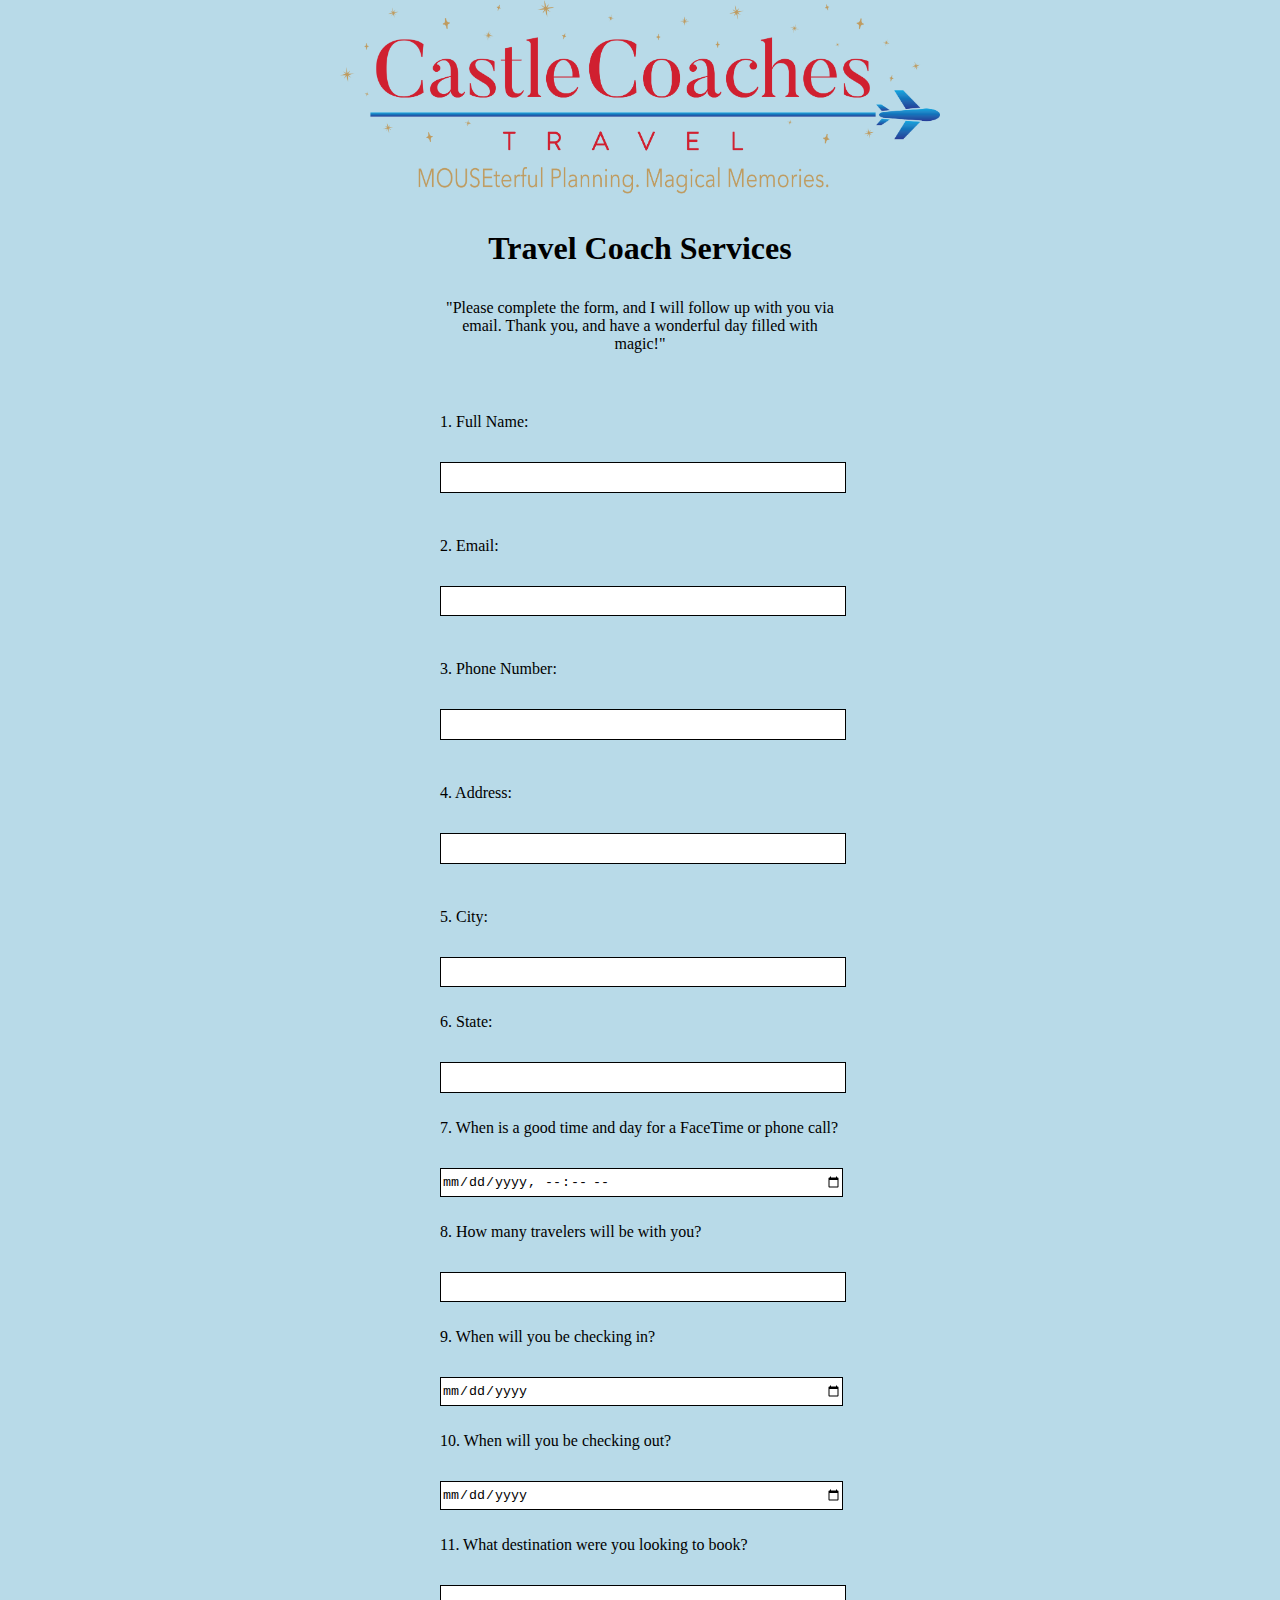
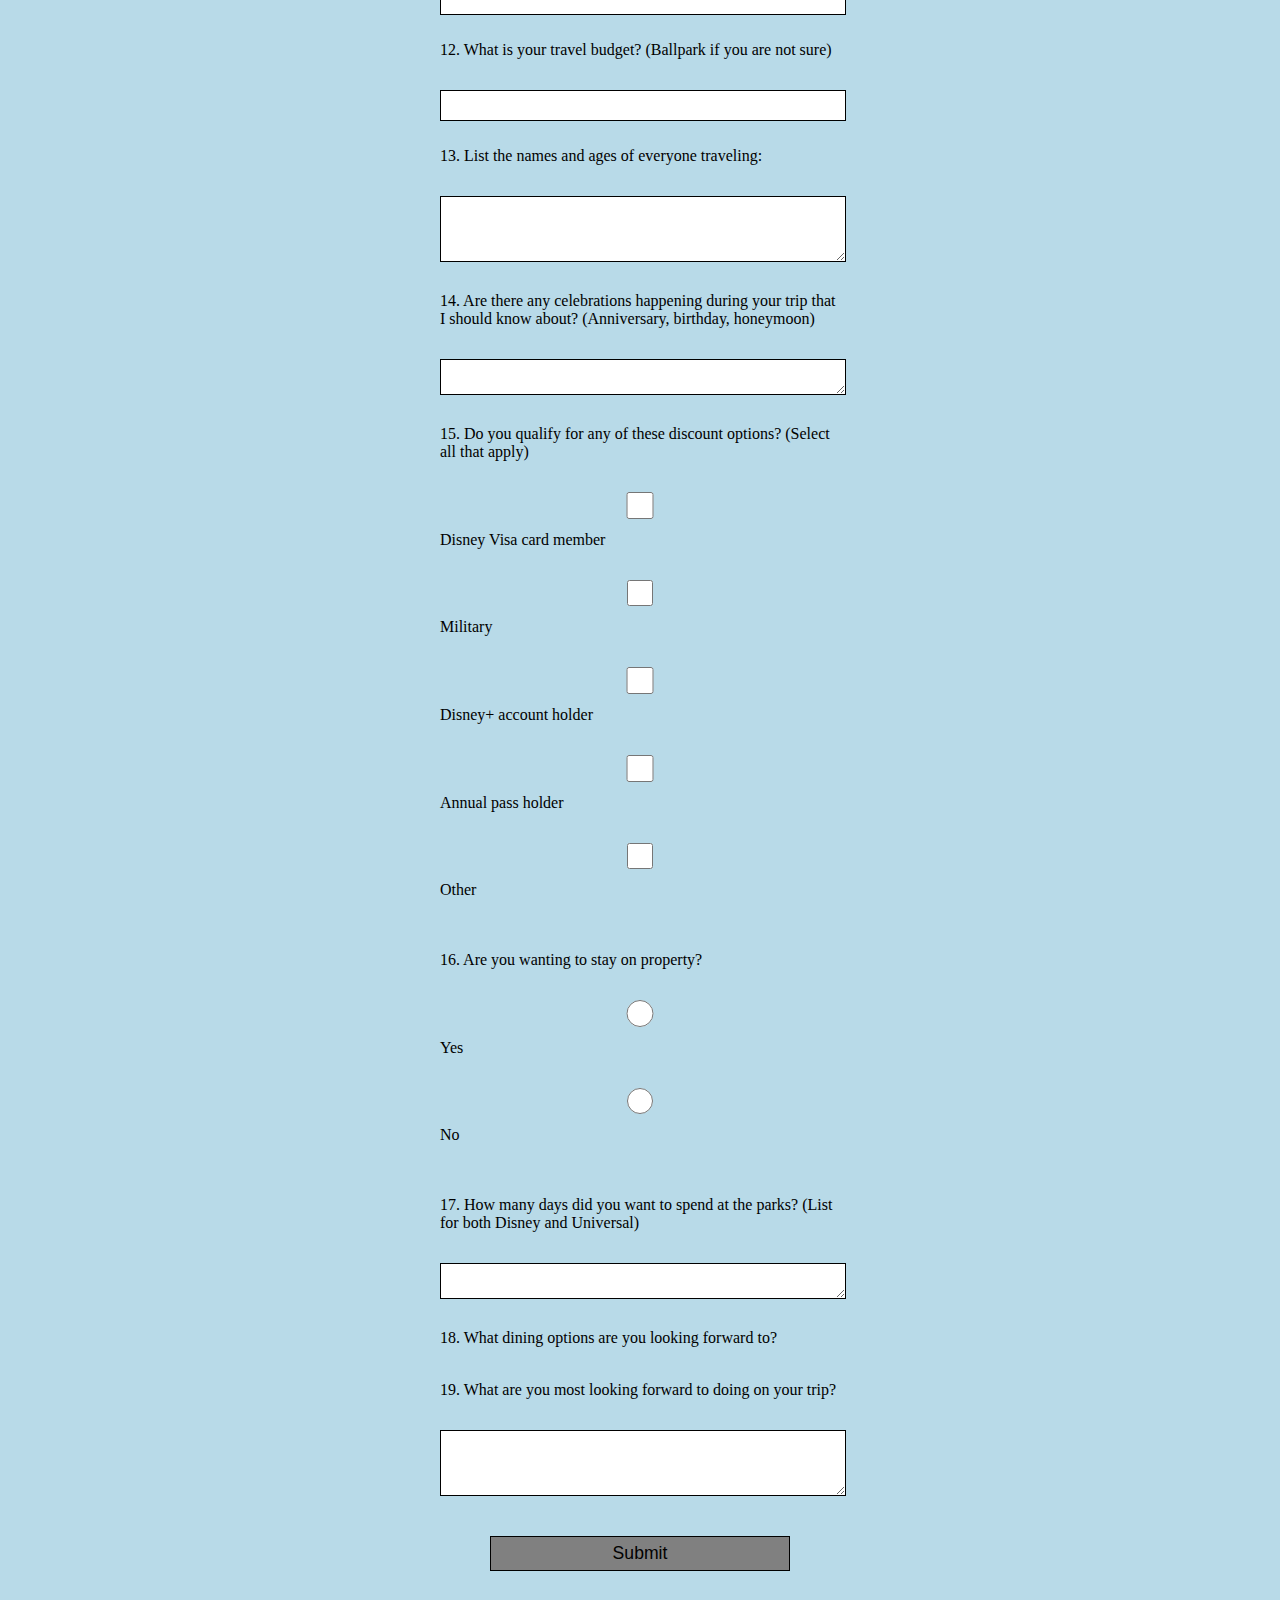
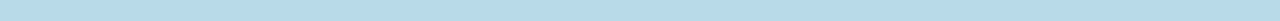
<file: CCsurvey.html>
<!DOCTYPE html>
<html>
  <head>
    <meta charset="UTF-8" />
    <meta name="viewport" content="width=device-width, initial-scale=1.0" />
    <title>Travel Coach Services</title>
    <link rel="stylesheet" href="CCsurvey.css" />
  </head>
  <body>
    <div class="logo">
      <img src="CClogo.png" />
    </div>
    <div class="intro">
      <h1 id="title">Travel Coach Services</h1>

      <p id="description">
        "Please complete the form, and I will follow up with you via email.
        Thank you, and have a wonderful day filled with magic!"
      </p>
    </div>

    <form>
      <br /><br />
      <div>
        <label for="full-name"
        >1. Full Name:</label><br />
        <input 
          required type="text" 
          id="full-name" 
          name="full-name" 
          />
      </div>
      <br /><br />
      <div>
        <label for="email"
        >2. Email:</label><br />
        <input 
          required 
          type="email" 
          id="email" 
          name="email"/>
      </div>
      <br /><br />
      <div>
        <label for="phone"
        >3. Phone Number:</label><br />
        <input 
          required 
          type="tel" 
          id="phone" 
          name="phone" 
        />
      </div>
      <br /><br />
      <div>
        <label for="address">4. Address:</label><br />
        <input type="text" id="address" name="address" />
      </div>
      <br /><br />

      

      <label for="city">5. City:</label><br />
      <input required type="text" id="city" name="city" /><br /><br />

      <label for="state">6. State:</label>
      <br />
      <input required type="text" id="state" name="state" />
      <br /><br />

      <label for="good-time"
        >7. When is a good time and day for a FaceTime or phone call?</label
      ><br />
      <input 
        type="datetime-local" 
        id="good-time" 
        name="good-time" 
        />
      <br /><br />

      <label for="travelers"
        >8. How many travelers will be with you?</label>
      <br />
      <input
        type="number"
        id="travelers"
        name="travelers"
        min="1"
        required
      /><br /><br />

      <label for="check-in"
        >9. When will you be checking in?</label>
      <br />
      <input 
        type="date" 
        id="check-in" 
        name="check-in" 
        required 
        /><br /><br />

      <label for="check-out"
        >10. When will you be checking out?</label>
      <br />
      <input 
        type="date" 
        id="check-out" 
        name="check-out" 
        required 
        /><br /><br />

      <label for="destination"
        >11. What destination were you looking to book?</label
      ><br />
      <input 
        type="text" 
        id="destination" 
        name="destination" 
        /><br /><br />

      <label for="budget"
        >12. What is your travel budget? (Ballpark if you are not sure)</label
      ><br />
      <input 
        type="text" 
        id="budget" 
        name="budget" 
        /><br /><br />

      <label for="travelers-info"
        >13. List the names and ages of everyone traveling:</label
      ><br />
      <textarea 
        id="travelers-info" 
        name="travelers-info" 
        rows="4"
        ></textarea><br /><br />

      <label for="celebrations"
        >14. Are there any celebrations happening during your trip that I should
        know about? (Anniversary, birthday, honeymoon)</label
      ><br />
      <textarea 
        id="celebrations" 
        name="celebrations" 
        rows="2"
        ></textarea><br /><br />

      <label for="discounts"
        >15. Do you qualify for any of these discount options? (Select all that
        apply)</label
      ><br />
      <input
        type="checkbox"
        id="disney-visa"
        name="discounts"
        value="Disney Visa card member"
      />
      <label for="disney-visa">Disney Visa card member</label><br />
      <input type="checkbox" id="military" name="discounts" value="Military" />
      <label for="military">Military</label><br />
      <input
        type="checkbox"
        id="disney-plus"
        name="discounts"
        value="Disney+ account holder"
      />
      <label for="disney-plus">Disney+ account holder</label><br />
      <input
        type="checkbox"
        id="annual-pass"
        name="discounts"
        value="Annual pass holder"
      />
      <label for="annual-pass">Annual pass holder</label><br />
      <input
        type="checkbox"
        id="other-discount"
        name="discounts"
        value="Other"
      />
      <label for="other-discount">Other</label><br /><br />

      <label for="stay-on-property"
        >16. Are you wanting to stay on property?</label
      ><br />
      <input
        type="radio"
        id="on-property-yes"
        name="stay-on-property"
        value="Yes"
      />
      <label for="on-property-yes">Yes</label><br />
      <input
        type="radio"
        id="on-property-no"
        name="stay-on-property"
        value="No"
      />
      <label for="on-property-no">No</label><br /><br />

      <label for="park-days"
        >17. How many days did you want to spend at the parks? (List for both
        Disney and Universal)</label
      ><br />
      <textarea id="park-days" name="park-days" rows="2"></textarea><br /><br />

      <label for="dining-options"
        >18. What dining options are you looking forward to?</label
      ><br />
      

      <!--Multiple dropdown or check box-->

      <label for="trip-activities">
        19. What are you most looking forward to doing on your trip?</label
      >
      <br />
      <textarea id="trip-activities" name="trip-activities" rows="4"></textarea>
      <br /><br />

      <input type="submit" value="Submit" />
    </form>
  </body>
</html>
</file>
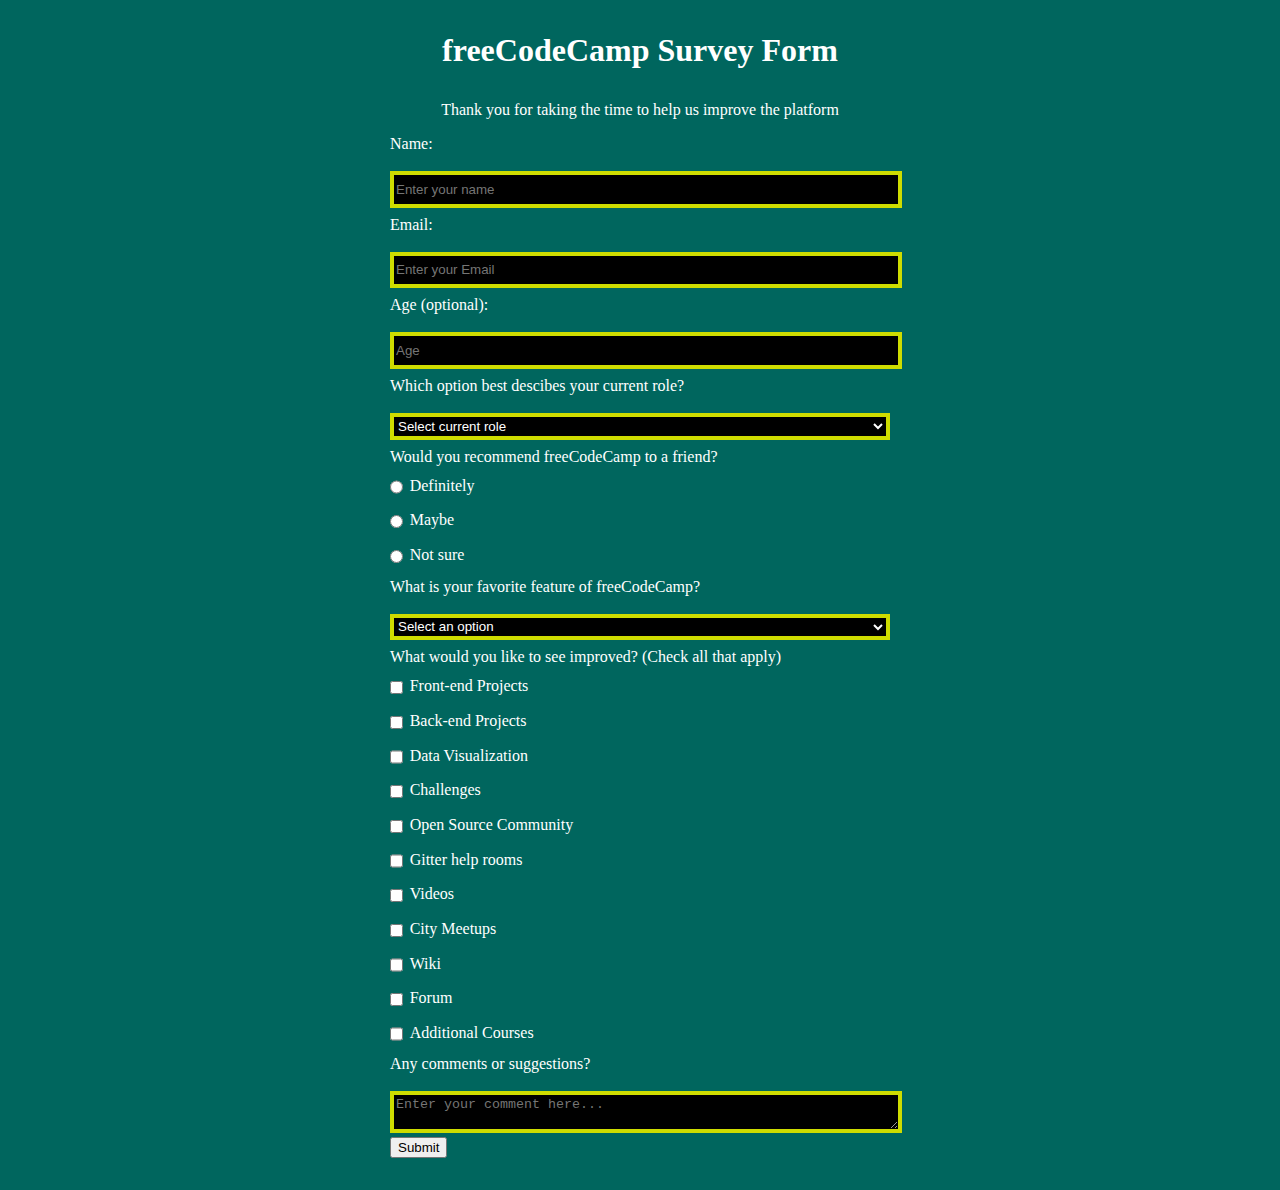
<file: surveyFCC.html>
<!DOCTYPE html>
  <html>
    <head>
      <meta charset="UTF-8" />
    <meta name="viewport" content="width=device-width, initial-scale=1.0" />
      <title>freeCodeCamp Survey Project</title>
      <link rel="stylesheet" href="surveyFCC.css">
    </head>
    <body>
      <div class="intro">
        <h1 id="title">freeCodeCamp Survey Form</h1>

        <p id="description">Thank you for taking the time to help us improve the platform</p>
      </div>
      


      <form id="survey-form">
        <div class="form-name">

          <label id="name-label"> Name:</label>     
          <input required id="name" type="text" placeholder="Enter your name">
        </div>


        <div id="survey-email">
          <label id="email-label">Email:</label>
          <input required id="email" type="email" placeholder="Enter your Email">
        </div>

        <div id="survey-number">
          <label id="number-label">Age (optional):</label>     
          <input required min="13" max="120" id="number" type="number" placeholder="Age">
        </div>


        <div id="form-group">
          <label>Which option best descibes your current role?</label>
          <select id="dropdown"><option value=" ">Select current role</option>
          <option value="1">Student</option>
          <option value="2">Full Time Job</option>
          <option value="3">Full Time Learner</option>
          <option value="4">Perfer not to say</option>
          <option value="5">Other</option>
          </select>
        </div>

        <div id="survey-radio">
          <label>Would you recommend freeCodeCamp to a friend?</label>
          <label><input name="recommend" value="definitely" type="radio" class="inline" id="definitely"  >Definitely</label>
          <label><input name="recommend" value="maybe" type="radio" class="inline" id="maybe">Maybe</label>
          <label><input name="recommend"value="not-sure" type="radio" class="inline" id="not-sure">Not sure</label>
        </div>

         

        <div id="form-group">
          <label>What is your favorite feature of freeCodeCamp?</label>
          <select id="dropdown"><option value=" ">Select an option</option>
          <option value="1">Challenges</option>
          <option value="2">Projects</option>
          <option value="3">Community</option>
          <option value="4">Open Source</option>
          </select>
        </div>

        <div id="survey-box">
          
          <label>What would you like to see improved? (Check all that apply)</label>
          <label> <input value="front-end" name="front-end" id="survey-form" type="checkbox" class="inline" />Front-end Projects</label>
          <label> <input value="back-end" name="back-end" id="survey-form" type="checkbox" class="inline" />Back-end Projects</label>
          <label> <input value="data-visualization" name="data-visualization" id="survey-form" type="checkbox" class="inline" />Data Visualization</label>
          <label> <input value="Challenges" name="challenges" id="survey-form" type="checkbox" class="inline" />Challenges</label>
          <label> <input value="Open Source Community" name="Open Source Community" id="survey-form" type="checkbox" class="inline" />Open Source Community</label>
          <label> <input value="Gitter help rooms" name="Gitter help rooms" id="survey-form" type="checkbox" class="inline" />Gitter help rooms</label>
          <label> <input value="Videos" name="Videos" id="survey-form" type="checkbox" class="inline" />Videos</label>
          <label> <input value="City Meetups" name="City Meetups" id="survey-form" type="checkbox" class="inline" />City Meetups</label>
          <label> <input value="Wiki" name="Wiki" id="survey-form" type="checkbox" class="inline" />Wiki</label>
          <label> <input value="Forum" name="Forum" id="survey-form" type="checkbox" class="inline" />Forum</label>
          <label> <input value="Additional Courses" name="Additional Courses" id="survey-form" type="checkbox" class="inline" />Additional Courses</label> 
          
        </div>

        <div id="survey-explain">
          <label>Any comments or suggestions?</label>
          <textarea placeholder="Enter your comment here..."></textarea>
        </div>

        <div class="form-group">
          <button id="submit" type="submit">Submit</button>
        </div>
      
      </form>
      
     
      
      
      
      
     
    </body>
  </html>
</file>
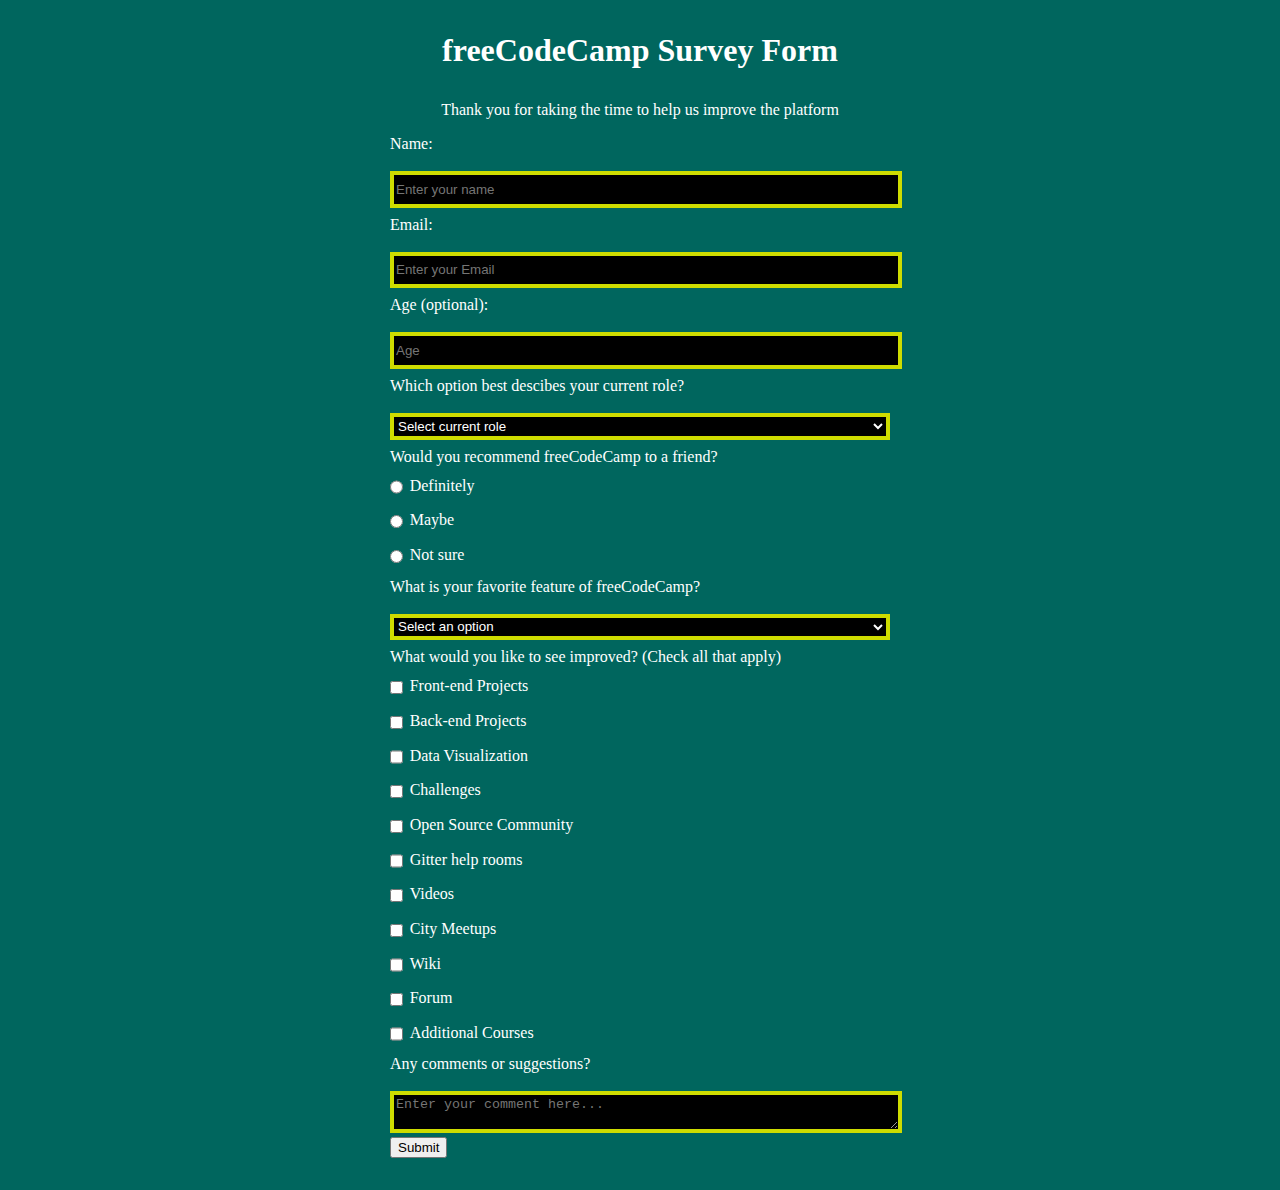
<file: FCC/surveyFCC.html>
<!DOCTYPE html>
  <html>
    <head>
      <meta charset="UTF-8" />
    <meta name="viewport" content="width=device-width, initial-scale=1.0" />
      <title>freeCodeCamp Survey Project</title>
      <link rel="stylesheet" href="surveyFCC.css">
    </head>
    <body>
      <div class="intro">
        <h1 id="title">freeCodeCamp Survey Form</h1>

        <p id="description">Thank you for taking the time to help us improve the platform</p>
      </div>
      


      <form id="survey-form">
        <div class="form-name">

          <label id="name-label"> Name:</label>     
          <input required id="name" type="text" placeholder="Enter your name">
        </div>


        <div id="survey-email">
          <label id="email-label">Email:</label>
          <input required id="email" type="email" placeholder="Enter your Email">
        </div>

        <div id="survey-number">
          <label id="number-label">Age (optional):</label>     
          <input required min="13" max="120" id="number" type="number" placeholder="Age">
        </div>


        <div id="form-group">
          <label>Which option best descibes your current role?</label>
          <select id="dropdown"><option value=" ">Select current role</option>
          <option value="1">Student</option>
          <option value="2">Full Time Job</option>
          <option value="3">Full Time Learner</option>
          <option value="4">Perfer not to say</option>
          <option value="5">Other</option>
          </select>
        </div>

        <div id="survey-radio">
          <label>Would you recommend freeCodeCamp to a friend?</label>
          <label><input name="recommend" value="definitely" type="radio" class="inline" id="definitely"  >Definitely</label>
          <label><input name="recommend" value="maybe" type="radio" class="inline" id="maybe">Maybe</label>
          <label><input name="recommend"value="not-sure" type="radio" class="inline" id="not-sure">Not sure</label>
        </div>

         

        <div id="form-group">
          <label>What is your favorite feature of freeCodeCamp?</label>
          <select id="dropdown"><option value=" ">Select an option</option>
          <option value="1">Challenges</option>
          <option value="2">Projects</option>
          <option value="3">Community</option>
          <option value="4">Open Source</option>
          </select>
        </div>

        <div id="survey-box">
          
          <label>What would you like to see improved? (Check all that apply)</label>
          <label> <input value="front-end" name="front-end" id="survey-form" type="checkbox" class="inline" />Front-end Projects</label>
          <label> <input value="back-end" name="back-end" id="survey-form" type="checkbox" class="inline" />Back-end Projects</label>
          <label> <input value="data-visualization" name="data-visualization" id="survey-form" type="checkbox" class="inline" />Data Visualization</label>
          <label> <input value="Challenges" name="challenges" id="survey-form" type="checkbox" class="inline" />Challenges</label>
          <label> <input value="Open Source Community" name="Open Source Community" id="survey-form" type="checkbox" class="inline" />Open Source Community</label>
          <label> <input value="Gitter help rooms" name="Gitter help rooms" id="survey-form" type="checkbox" class="inline" />Gitter help rooms</label>
          <label> <input value="Videos" name="Videos" id="survey-form" type="checkbox" class="inline" />Videos</label>
          <label> <input value="City Meetups" name="City Meetups" id="survey-form" type="checkbox" class="inline" />City Meetups</label>
          <label> <input value="Wiki" name="Wiki" id="survey-form" type="checkbox" class="inline" />Wiki</label>
          <label> <input value="Forum" name="Forum" id="survey-form" type="checkbox" class="inline" />Forum</label>
          <label> <input value="Additional Courses" name="Additional Courses" id="survey-form" type="checkbox" class="inline" />Additional Courses</label> 
          
        </div>

        <div id="survey-explain">
          <label>Any comments or suggestions?</label>
          <textarea placeholder="Enter your comment here..."></textarea>
        </div>

        <div class="form-group">
          <button id="submit" type="submit">Submit</button>
        </div>
      
      </form>
      
     
      
      
      
      
     
    </body>
  </html>
</file>
<file: CCsurvey.css>
body {
    width: 100%;
    height: 100vh;
    margin: 0;
    background-color: #b8dae8;
    color: rgb(0, 0, 0);
    font-family: Cardo sans-serif;
    font-size: 16px;
  }
  
  h1, p {
    margin: 1em auto;
    text-align: center;
    max-width: 400px;
  }
  img {
    width:600px;
    height:198px;
    display:block;
    margin:auto auto auto auto;
    
  }

  form  {
    width: 60vw;
    max-width: 400px;
    min-width: 400px;
    margin: 0 auto;
    padding-bottom: 2em;
  }
  
  fieldset {
    border: none;
    padding: 2rem 0;
    border-bottom: 3px solid #3b3b4f;
  }
  
  fieldset:last-of-type {
    border-bottom: none;
  }
  
  label {
    display: block;
    margin: 0.5rem 0;
  }
  
  input,
  textarea,
  select {
    margin: 5px 0 0 0;
    width: 100%;
    min-height: 2em;
  }
  
  input, textarea, select {
    background-color: #ffffff;
    border: 1px solid #000000;
    color: rgb(2, 1, 1);
  }
  
  .inline {
    width: auto;
    margin: 0 0.5em 0 0;
    vertical-align: top;
  }
  
  input[type="submit"] {
    display: block;
    width: 60%;
    margin: 1em auto;
    height: 2em;
    font-size: 1.1rem;
    background-color: grey;
    border-color: black;
    min-width: 300px;
  }
  
 
  .checkbox-label {
    display: flex;
    align-items: center;
    margin-bottom: 10px; 
}

.checkbox-label input[type="checkbox"] {
    margin:0 0 10px 10px;
}
</file>
<file: surveyFCC.css>
body {
    width: 100%;
    height: 100vh;
    margin: 0;
    background-color: #00665e;
    color: white;
    font-family: Tahoma;
    font-size: 16px;
  }
  
  h1, p {
    margin: 1em auto;
    text-align: center;
  }
  
  form {
    width: 60vw;
    max-width: 500px;
    min-width: 300px;
    margin: 0 auto;
    padding-bottom: 2em;
  }
  
  fieldset {
    border: none;
    padding: 2rem 0;
    border-bottom: 3px solid #3b3b4f;
  }
  
  fieldset:last-of-type {
    border-bottom: none;
  }
  
  label {
    display: block;
    margin: 0.5rem 0;
  }
  
  input,
  textarea,
  select {
    margin: 10px 0 0 0;
    width: 100%;
    min-height: 2em;
  }
  
  input, textarea, select {
    background-color: #000000;
    border: 4px solid #cedc00;
    color: white;
  }
  
  .inline {
    width: unset;
    margin: 0 0.5em 0 0;
    vertical-align: middle;
  }
  
  input[type="submit"] {
    display: block;
    width: 60%;
    margin: 1em auto;
    height: 2em;
    font-size: 1.1rem;
    background-color: grey;
    border-color: black;
    min-width: 300px;
  }
  
  input[type="file"] {
    padding: 1px 2px;
  }
  
  .inline{
    display: inline; 
  }
</file>
<file: FCC/surveyFCC.css>
body {
    width: 100%;
    height: 100vh;
    margin: 0;
    background-color: #00665e;
    color: white;
    font-family: Tahoma;
    font-size: 16px;
  }
  
  h1, p {
    margin: 1em auto;
    text-align: center;
  }
  
  form {
    width: 60vw;
    max-width: 500px;
    min-width: 300px;
    margin: 0 auto;
    padding-bottom: 2em;
  }
  
  fieldset {
    border: none;
    padding: 2rem 0;
    border-bottom: 3px solid #3b3b4f;
  }
  
  fieldset:last-of-type {
    border-bottom: none;
  }
  
  label {
    display: block;
    margin: 0.5rem 0;
  }
  
  input,
  textarea,
  select {
    margin: 10px 0 0 0;
    width: 100%;
    min-height: 2em;
  }
  
  input, textarea, select {
    background-color: #000000;
    border: 4px solid #cedc00;
    color: white;
  }
  
  .inline {
    width: unset;
    margin: 0 0.5em 0 0;
    vertical-align: middle;
  }
  
  input[type="submit"] {
    display: block;
    width: 60%;
    margin: 1em auto;
    height: 2em;
    font-size: 1.1rem;
    background-color: grey;
    border-color: black;
    min-width: 300px;
  }
  
  input[type="file"] {
    padding: 1px 2px;
  }
  
  .inline{
    display: inline; 
  }
</file>
